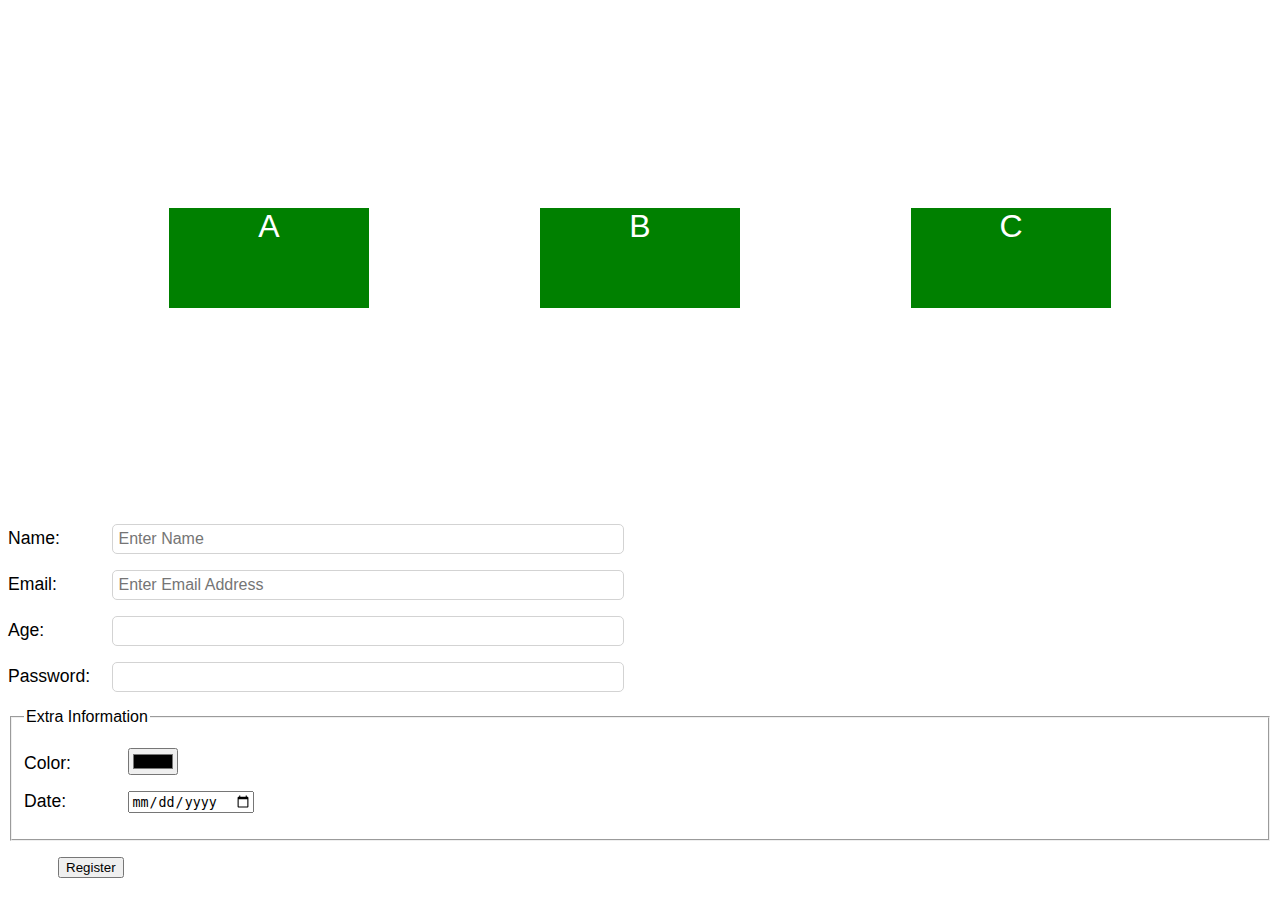
<file: project1/test.html>
<!DOCTYPE html>
<html lang="en">
<head>
    <meta charset="UTF-8">
    <meta name="viewport" content="width=device-width, initial-scale=1.0">
    <link rel="stylesheet" href="css/test.css">
    <title>Test</title>
</head>
<body>
    <div class="flex-container">

        <div>
            A
        </div>
        <div>
            B
        </div>
        <div>
            C
        </div>

    </div>

    <form action="#">
        <p>
            <label for="name">Name:</label>
            <input type="text" name="name" id="userName" placeholder="Enter Name">
        </p>
        <p>
            <label for="email">Email:</label>
            <input type="text" name="email" id="userEmail" placeholder="Enter Email Address" required>
        </p>
        <p>
            <label for="age">Age:</label>
            <input type="number" name="age" id="userAge">
        </p>
        <p>
            <label for="password">Password:</label>
            <input type="password" name="password" id="userPassword">
        </p>
        <fieldset>
            <legend>Extra Information</legend>
        <p>
            <label for="color">Color:</label>
            <input type="color" name="color" id="userColor">
        </p>
        <p>
            <label for="date">Date:</label>
            <input type="date" name="date" id="userDate">
        </p>
        </fieldset>
        <p>
            <input type="submit" value="Register">
        </p>
    </form>
</body>
</html>
</file>
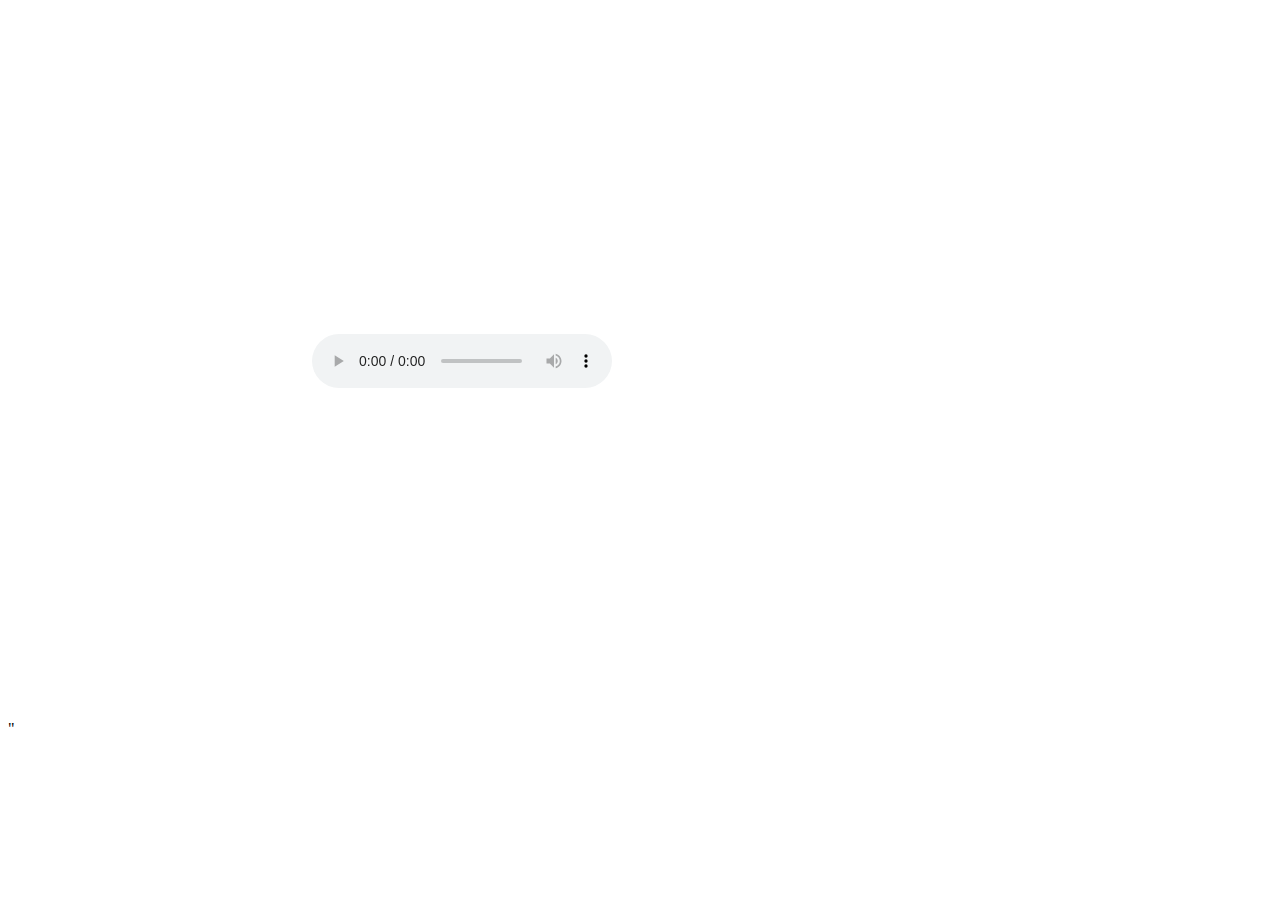
<file: project1/test2.html>
<!DOCTYPE html>
<html lang="en">
<head>
    <meta charset="UTF-8">
    <meta name="viewport" content="width=device-width, initial-scale=1.0">
    <link rel="stylesheet" href="test2.css">
    <title>Test</title>
</head>
<body>
    
        
        
    <iframe src="https://open.spotify.com/embed/track/4jH2NgiLe1z17ev6z6i7Fz" width="300" height="380" frameborder="0" allowtransparency="true" allow="encrypted-media"></iframe>
    <audio controls>
        <source src="https://open.spotify.com/playlist/0qaBgRJirX6116KxpnLrQc?si=Si_gTWYCRA6c4LviET_bhQ" type="audio/mp4">
    </audio>

    <div class="video-media">
        <iframe width="589" height="324" src="https://www.youtube.com/embed/hF6HpmwHNvg" frameborder="0" allow="accelerometer; autoplay; encrypted-media; gyroscope; picture-in-picture" allowfullscreen></iframe>"
    </div>
</body>
</html>
</file>
<file: project1/css/test.css>
div.images {
    width: 30%;
}

img {
    max-width: 100%;
}

body{
    background-color: white;
    font-family: 'Roboto', sans-serif;
}
@media(min-width:768px){
    body{
        background-color: white;
    }
}
table{
    border:1px solid black;
    width: 100%;
    margin: 0;
    padding: 0;
    border-collapse: collapse;
}
table tr{
    background-color: #e8e8e8;
    border: 1px solid #dedede;
}
table th, table td{
    padding: .5rem;
    text-align: center;
}
table th{
    font-size: 1rem;
    letter-spacing: .1rem;
    text-transform: uppercase;
}
table tr:hover{
    background-color: black;
    color: white;
}
div.grid div{
    background-color: #e8e8e8;
    margin-top: 0;
    border: 1px solid #dedede;
}
div.grid div:hover{
    background-color: #cdcaca;
}
div.grid{
    display: grid;
    grid-template-columns: repeat(3,1fr);
    column-gap: 1rem;
    grid-template-rows: minmax(100px, auto); /* uses 100px but putting auto gives it more space if it needs */
}
div.nestedGrid{
    display: grid;
    grid-template-columns: 30% 30% 30%;
    column-gap: 1rem;
}

div.flex-container div{
    width: 200px;
    height: 100px;
    background-color: green;
    color: white;
    margin:10px;
    text-align: center;
    font-size: 2rem;
}
div.flex-container{
    display: flex;
    height: 500px;
    flex-direction: row;
    justify-content: space-evenly; /* horizontal */
    align-items: center; /* vertical */
}

input{
    margin-left: 50px;
}
label{
    font-size: 1.1rem;
    width: 50px;
    display: inline-block;
}

input[type= text], 
input[type=number], 
input[type=password]{

    width: 500px;
    font-size: 1rem;
    padding: 5px;
    border-radius: 5px;
    border: 1px solid lightgrey;

}
</file>
<file: project1/test2.css>
.video-media{
    width: 500px;
}
.video-media iframe{
    width:100%;
}
</file>
